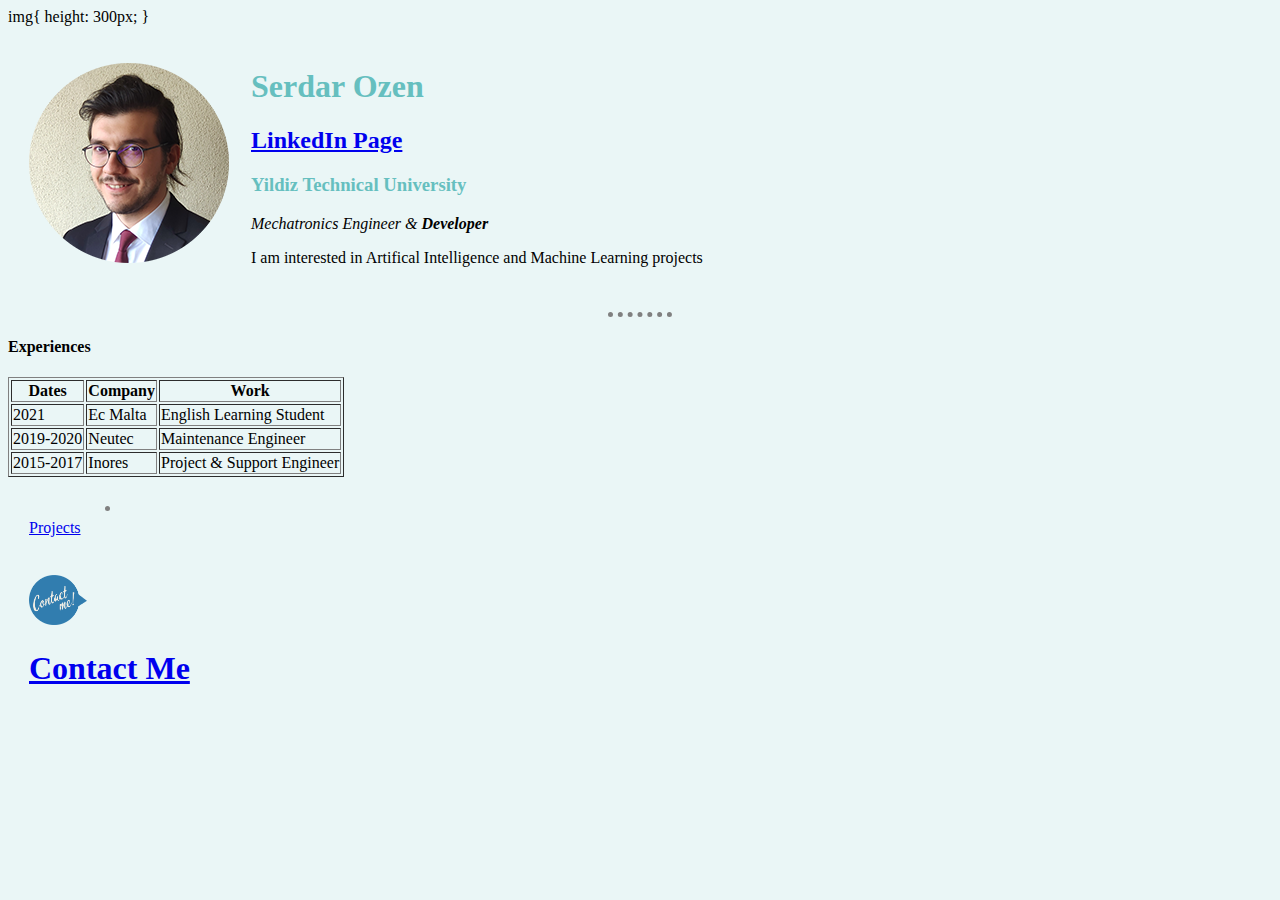
<file: index.html>
<!DOCTYPE html>
<html lang="en" dir="ltr">

<head>
  <meta charset="utf-8">
  <title>Serdar Ozen Personal Site</title>

  <link rel="stylesheet" href="/styles.css">
</head>




img{

  height: 300px;
}
</style>
<body>
  <table cellspacing="20">
    <tr>
      <td>
        <img src="serdarcv2-modified2.png" alt=serdar profile picture"">
      </td>
      <td>
        <h1> Serdar Ozen</h1>
        <h2> <a href="https://www.linkedin.com/in/ozenserdar/">LinkedIn Page</a></h2>
        <h3>Yildiz Technical University</h3>
        <p>
          <em>Mechatronics Engineer & <strong>Developer</strong></em>
        </p>

        <p>
          I am interested in Artifical Intelligence and Machine Learning projects
        </p>

      </td>
    </tr>

  </table>

  <hr>

  <h4>Experiences</h4>
  <table border="1">
    <thead>
      <tr>
        <th>Dates</th>
        <th>Company</th>
        <th>Work</th>
      </tr>
    </thead>
    <tbody>
      <tr>
        <td>2021</td>
        <td>Ec Malta</td>
        <td>English Learning Student</td>
      </tr>

      <tr>
        <td>2019-2020</td>
        <td>Neutec</td>
        <td>Maintenance Engineer</td>
      </tr>
      <tr>
        <td>2015-2017</td>
        <td>Inores</td>
        <td>Project & Support Engineer</td>
      </tr>
    </tbody>
    <tfoot>

    </tfoot>

  </table>
  <table cellspacing="20">
    <tr>
      <td>
        <hr>
        <a href="experiencesandprojects.html">Projects</a>
      </td>
    </tr>
    <tr>
      <td>
        <p>
          <img src="Contactme.png" alt="ContactMe Photo" height=50px;>
        <h1><a href="ContactMe.html">Contact Me</a> </h1>
        </p>
      </td>
    </tr>
  </table>


</body>

</html>
</file>
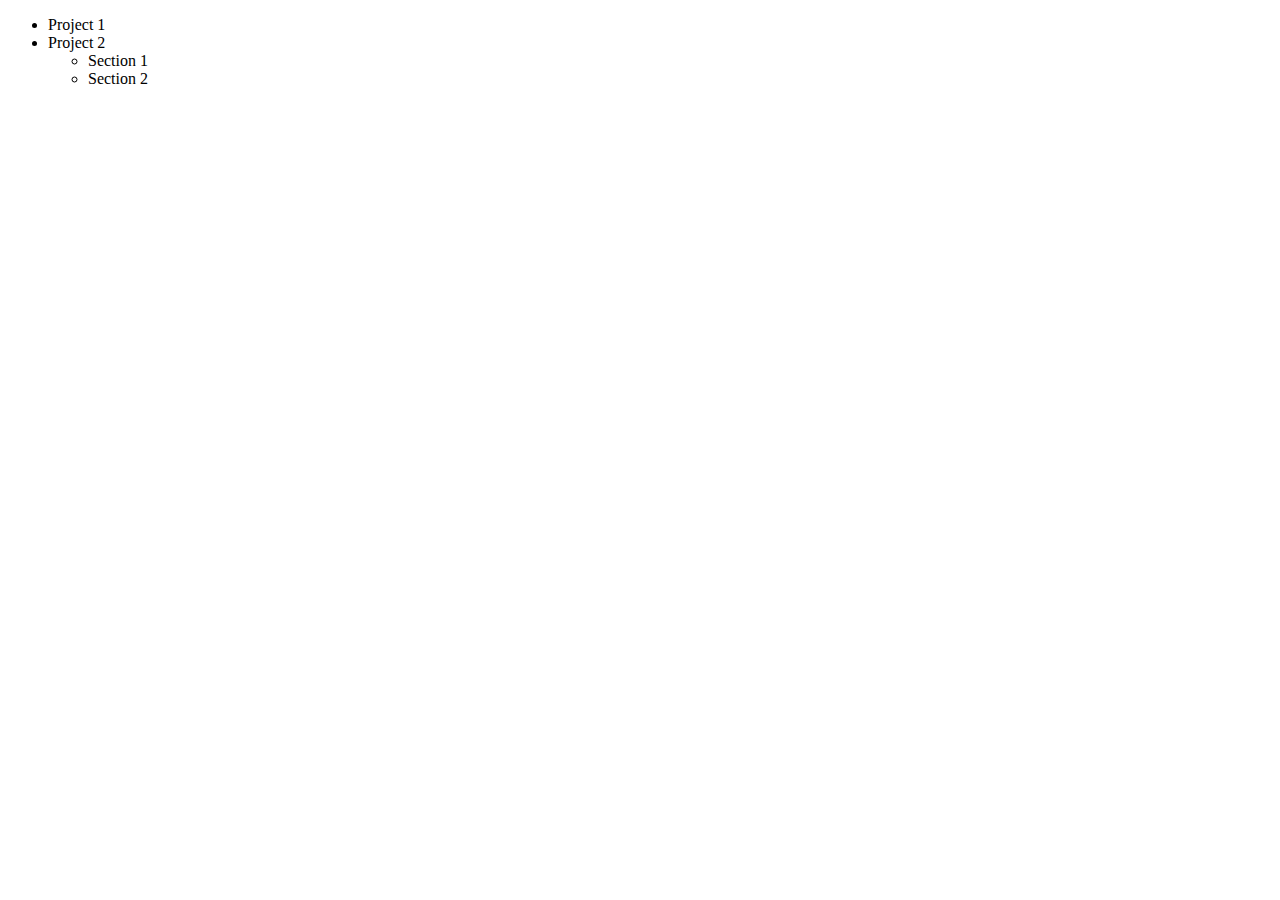
<file: experiencesandprojects.html>
<!DOCTYPE html>
<html lang="en" dir="ltr">
  <head>
    <meta charset="utf-8">
    <title></title>
  </head>
  <body>

      <ul>
        <li>Project 1</li>
        <li>Project 2
            <ul>
                <li>Section 1</li>
                <li>Section 2</li>
            </ul>
        </li>
    </ul>
  </body>
</html>
</file>
<file: styles.css>
body{
  background-color: #EAF6F6;
}

h1
{
  color: #66BFBF;
}

h3
{
  color: #66BFBF;
}
hr
{

  border-style: none;
  border-top-style: dotted;
  border-color: grey;
  border-width: 5px;
  width: 5%;
}
</file>
